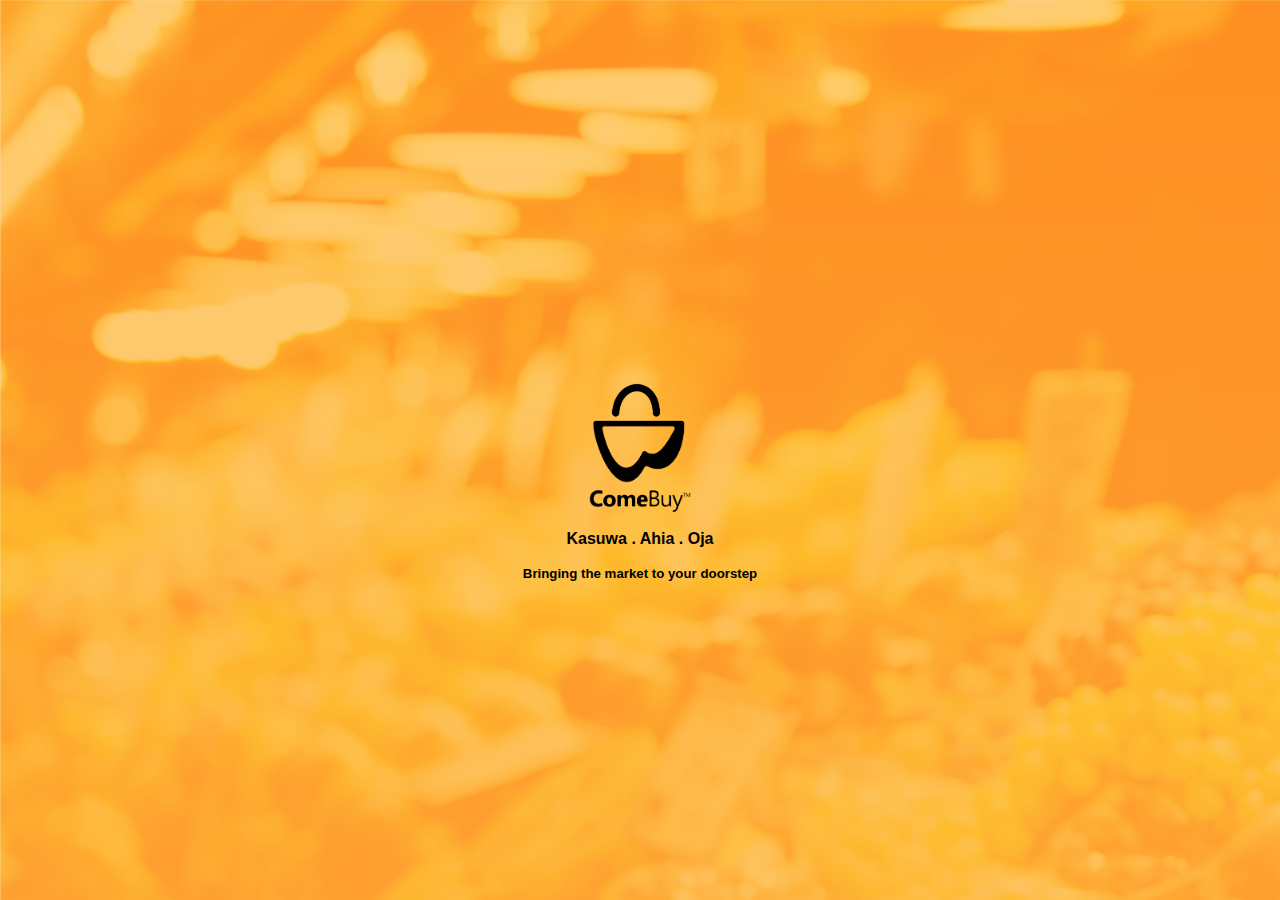
<file: index.html>
<!DOCTYPE html>
<html lang="en">
<head>
    <meta charset="UTF-8">
    <meta http-equiv="X-UA-Compatible" content="IE=edge">
    <meta name="viewport" content="width=device-width, initial-scale=1.0">
    <title>COME BUY</title>
    <link rel="stylesheet" href="Index.css">
</head>
<body>
    <div class=" flex landing-page flex-column">
        <a href="./signup.html"><img src="./ComeBuyAppAssets/PNG/logoBlack.png" width="150px" height="150px" alt=""></a>
        <div class="flex design-tagline flex-column">
            <h4>Kasuwa .  Ahia . Oja </h4> <br>
            <h5>Bringing the market to your doorstep</h5>
        </div>
    </div>
    
</body>
</html>
</file>
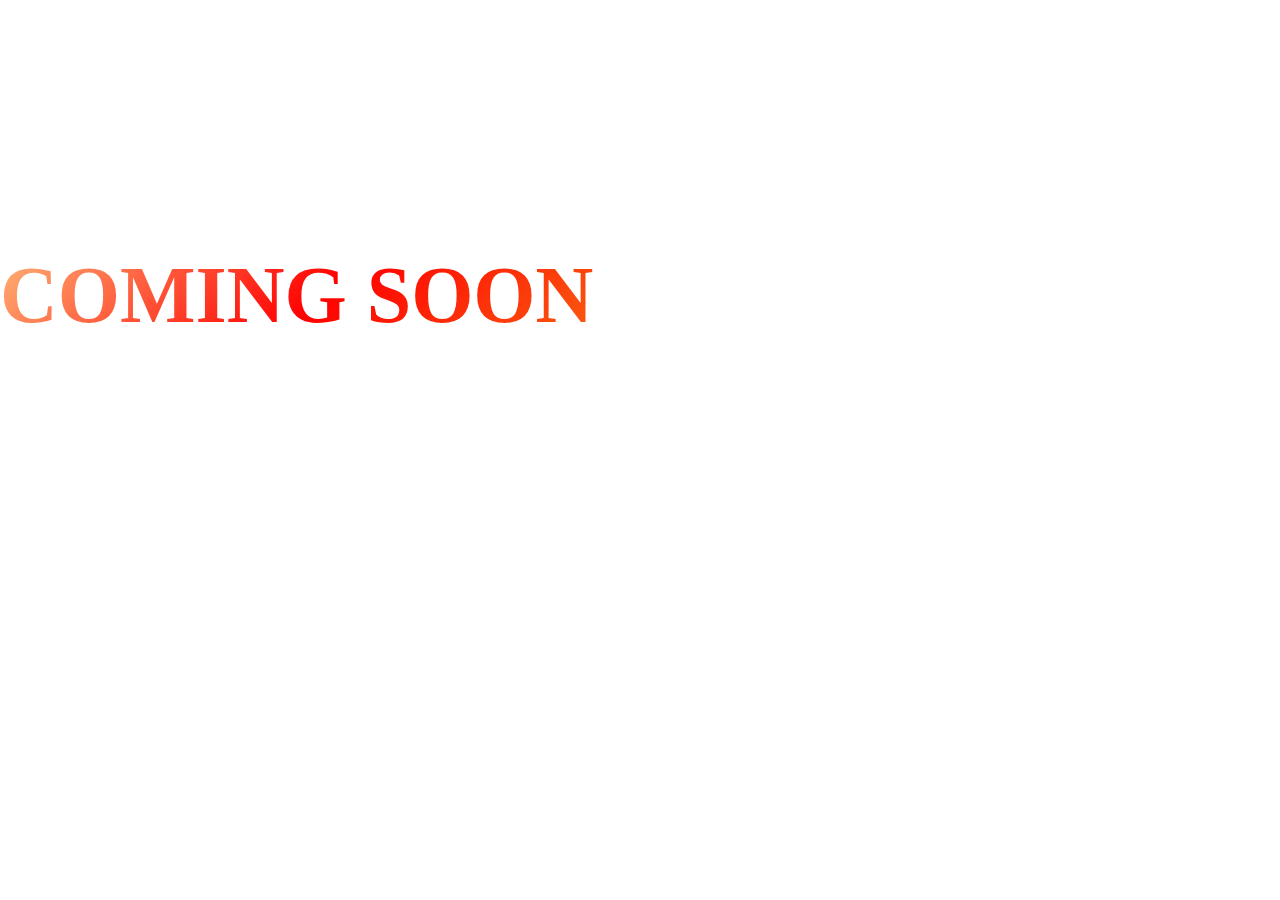
<file: signup.html>
<!DOCTYPE html>
<html lang="en">
<head>
    <meta charset="UTF-8">
    <meta http-equiv="X-UA-Compatible" content="IE=edge">
    <meta name="viewport" content="width=device-width, initial-scale=1.0">
    <title>COME BUY</title>
    <link rel="stylesheet" href="Index.css">
</head>
<body>
    <div class="container">
        <div class="row">
          <div class="flex">
            <a href="./index.html"><h3 class="animate-charcter"> COMING  SOON</h3></a>
          </div>
        </div>
      </div>
</body>
</html>
</file>
<file: Index.css>
*{
    box-sizing: border-box;
    padding: 0;
    margin: 0;
}
.flex{
    display: flex;
}
.flex-column{
    flex-direction: column;
}
.body{
    background-image: url(./ComeBuyAppAssets/IMG/appScreen.png);
}
.landing-page{
    width: 100%;
    height: 100vh;
    justify-content: center;
    align-items: center;
    background-image: url(./ComeBuyAppAssets/IMG/appScreen.png);
    background-size: cover;
    font-family: Arial, Helvetica, sans-serif;
    position: relative;
}
.design-tagline{
    position: absolute;
   top: 530px;
   align-items: center;
}

/* SIGN PAGE */

.animate-charcter{
   text-transform: uppercase;
  background-image: linear-gradient(
    -225deg,
    #feb477 0%,
    #ff0000 29%,
    #f78f19 67%,
    #000 100%
  );
  background-size: auto auto;
  background-clip: border-box;
  background-size: 200% auto;
  color: #fff;
  background-clip: text;
  -webkit-text-fill-color: transparent;
  -webkit-background-clip: text;
  -webkit-text-fill-color: transparent;
  animation: textclip 2s linear infinite;
  display: inline-block;
      font-size: 80px;
      margin-top: 250px;
      text-align: center;
      
}

@keyframes textclip {
  to {
    background-position: 200% center;
  }
}
</file>
